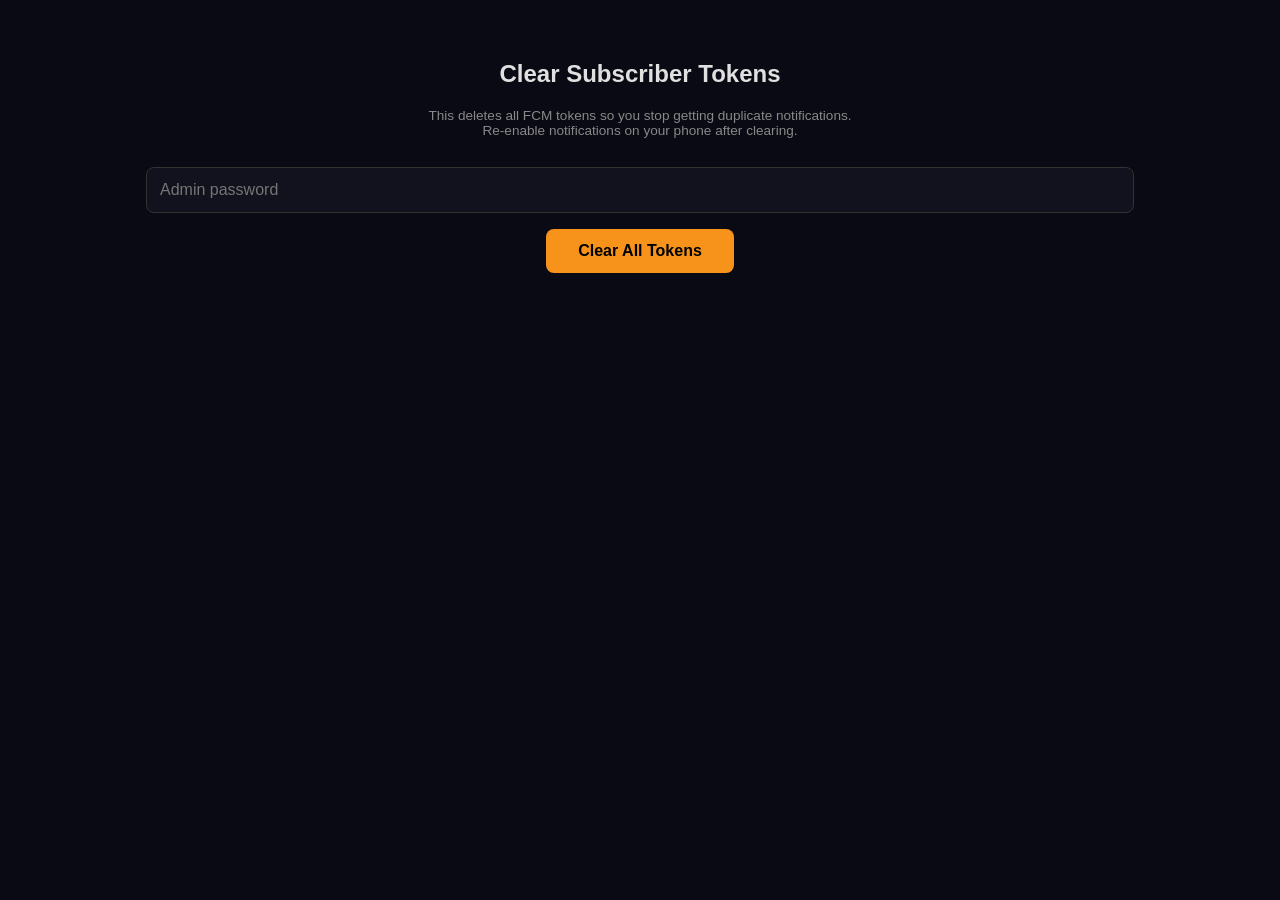
<file: cleartokens.html>
<!DOCTYPE html>
<html>
<head><meta charset="UTF-8"><meta name="viewport" content="width=device-width,initial-scale=1"><title>Clear Tokens</title>
<style>body{background:#0a0a14;color:#e0e0e0;font-family:sans-serif;padding:2rem;text-align:center}
input{padding:0.8rem;border-radius:8px;border:1px solid #333;background:#12121e;color:#e0e0e0;font-size:1rem;width:80%;margin:1rem 0}
button{padding:0.8rem 2rem;border:none;border-radius:8px;background:#F7931A;color:#000;font-weight:700;font-size:1rem;cursor:pointer}
#result{margin-top:1rem;padding:1rem;border-radius:8px;display:none}
.ok{background:rgba(76,175,80,0.15);color:#81c784;display:block}
.err{background:rgba(244,67,54,0.15);color:#ef9a9a;display:block}
</style>
</head>
<body>
<h2>Clear Subscriber Tokens</h2>
<p style="color:#888;font-size:0.85rem">This deletes all FCM tokens so you stop getting duplicate notifications.<br>Re-enable notifications on your phone after clearing.</p>
<input type="password" id="pw" placeholder="Admin password">
<br>
<button onclick="go()">Clear All Tokens</button>
<div id="result"></div>
<script>
function go() {
  var pw = document.getElementById('pw').value.trim();
  if (!pw) { show('Enter your password', 'err'); return; }
  var fd = new FormData();
  fd.append('password', pw);
  fd.append('action', 'cleartokens');
  document.querySelector('button').textContent = 'Clearing...';
  fetch('/api/send', { method: 'POST', body: fd })
    .then(function(r) { return r.json().then(function(d) { return {s:r.status, d:d}; }); })
    .then(function(r) {
      document.querySelector('button').textContent = 'Clear All Tokens';
      if (r.d.ok) show('Deleted ' + r.d.deleted + ' token(s). Now re-enable notifications on your phone.', 'ok');
      else if (r.s === 401) show('Wrong password. This must match the password you use to send posts.', 'err');
      else show('Error: ' + JSON.stringify(r.d), 'err');
    })
    .catch(function(e) {
      document.querySelector('button').textContent = 'Clear All Tokens';
      show('Network error: ' + e.message, 'err');
    });
}
function show(msg, cls) { var el = document.getElementById('result'); el.textContent = msg; el.className = cls; }
</script>
</body>
</html>
</file>
